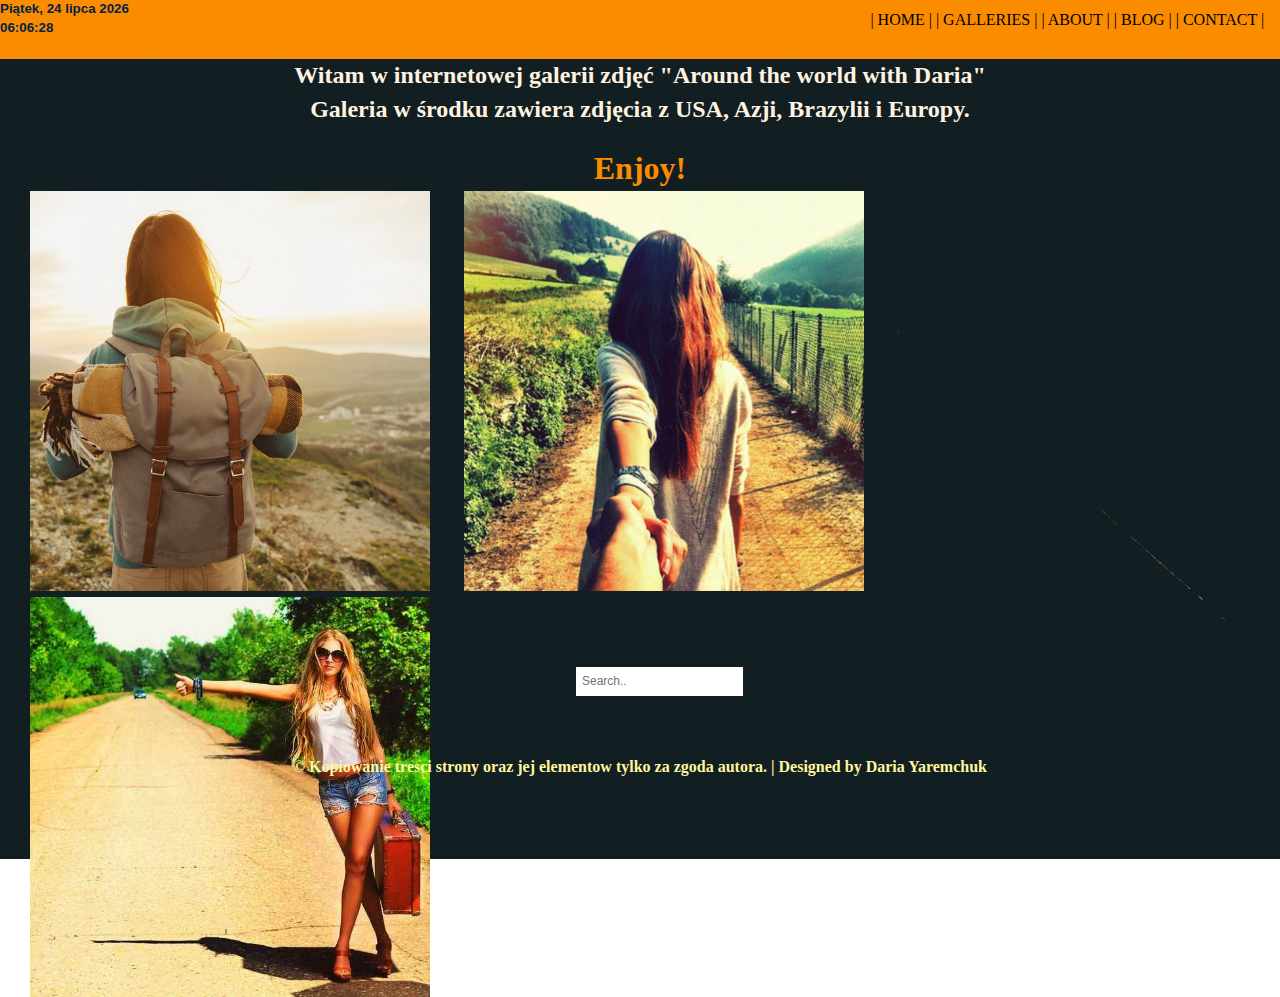
<file: index.html>
<html lang="pl-PL">
  <head>
        <title> Portfolio Daria </title>
        <link rel="stylesheet" type="text/css" href="css/style.css">
        <meta charset="utf-8">
        <meta name="viewport" content="width=device-width, initial-scale=1.0" />
        <meta name="robots"content="all"/>
        <meta name="description"content="Strona">
        <mata name="keywords"content="cos tam">

<SPAN id="Data" style="POSITION: absolute; LEFT: 0; TOP: 0; FONT-SIZE: 10pt;
          FONT-WEIGHT: bold; COLOR: #012345; FONT-FAMILY: Verdana, Arial;"></SPAN>
      <script>
      function czas() {

      if (!document.layers&&!document.getElementById&&!document.all)
      return

      var godzina, minuty, sekundy, dzien, licz_dzien, miesiac, dzisiaj, rok, tekst_miesiac, tekst_dzien;
      dzisiaj = new Date();
      godzina=dzisiaj.getHours();
      minuty=dzisiaj.getMinutes();
      sekundy=dzisiaj.getSeconds();
      rok=dzisiaj.getYear();
      dzien=dzisiaj.getDate();
      licz_dzien=dzisiaj.getDay();
      if (licz_dzien==0) {tekst_dzien="Niedziela"}
      if (licz_dzien==1) {tekst_dzien="Poniedziałek"}
      if (licz_dzien==2) {tekst_dzien="Wtorek"}
      if (licz_dzien==3) {tekst_dzien="Środa"}
      if (licz_dzien==4) {tekst_dzien="Czwartek"}
      if (licz_dzien==5) {tekst_dzien="Piątek"}
      if (licz_dzien==6) {tekst_dzien="Sobota"}
      miesiac=dzisiaj.getMonth()+1;
      if (miesiac==1) {tekst_miesiac="stycznia"}
      if (miesiac==2) {tekst_miesiac="lutego"}
      if (miesiac==3) {tekst_miesiac="marca"}
      if (miesiac==4) {tekst_miesiac="kwietnia"}
      if (miesiac==5) {tekst_miesiac="maja"}
      if (miesiac==6) {tekst_miesiac="czerwca"}
      if (miesiac==7) {tekst_miesiac="lipca"}
      if (miesiac==8) {tekst_miesiac="sierpnia"}
      if (miesiac==9) {tekst_miesiac="września"}
      if (miesiac==10) {tekst_miesiac="października"}
      if (miesiac==11) {tekst_miesiac="listopada"}
      if (miesiac==12) {tekst_miesiac="grudnia"}
           if ((rok>=00) && (rok<=1900)) {rok=1900+rok;}
           if (miesiac < 10) {miesiac="0"+miesiac;}
      if (dzien < 10) {dzien="0"+dzien;}
      if (godzina < 10) {godzina="0"+godzina;}
           if (minuty < 10) {minuty="0"+minuty;}
      if (sekundy < 10) {sekundy="0"+sekundy;}
      pelnyczas=tekst_dzien + ", " + dzien + " " + tekst_miesiac + " "+rok+"<br>"
      + godzina+":"+minuty+":"+sekundy;


      if (document.getElementById){
      document.getElementById("Data").innerHTML=pelnyczas
      }
      else if (document.layers){
      document.layers.Data.document.write(pelnyczas)
      }
      else if (document.all)
      Data.innerHTML=pelnyczas

      // Czestotliwosc odswiezania
      setTimeout("czas()",500)
      }

      </script>

</head>

 <body>
   <body onLoad="czas()">
   <div class="container">
     <nav class="navbar">
       <ul>
         <li><a href='index.html' title="Do Strony głównej">| HOME |</a></li>
         <li><a href='podstrony/galleries.html' title="Zobacz moją Galerie">| GALLERIES |</a></li>
         <li><a href='podstrony/about.html' title="Informacja o autorze">| ABOUT |</a></li>
         <li><a href='podstrony/blog.html' title="Mój blog">| BLOG |</a></li>
         <li><a href='podstrony/contact.html' title="Skontaktuj się ze mną">| CONTACT |</a></li>
       </ul>
     </nav>

  <header class="header">
  <div class="hello">
    <h2> Witam w internetowej galerii zdjęć <b>"Around the world with Daria"</b> </h2>
    <h2> Galeria w środku zawiera zdjęcia z USA, Azji, Brazylii i Europy.</h2>
      <h1>Enjoy!</h1>
    <img src="img/hand3.jpg"width="400" heith="450">
    <img src="img/hand.jpg"width="400" heith="450">
    <img src="img/hand2.jpg"width="400" heith="450">
  </div>
</header>

<footer class="footer">
  <div class="downnav">
    <input type="text" placeholder="Search..">
  </div>
  <p> <strong>© Kopiowanie tresci strony oraz jej elementow tylko za zgoda autora. | Designed by Daria Yaremchuk </strong> </p>
  </footer>

</body>
</html>
</file>
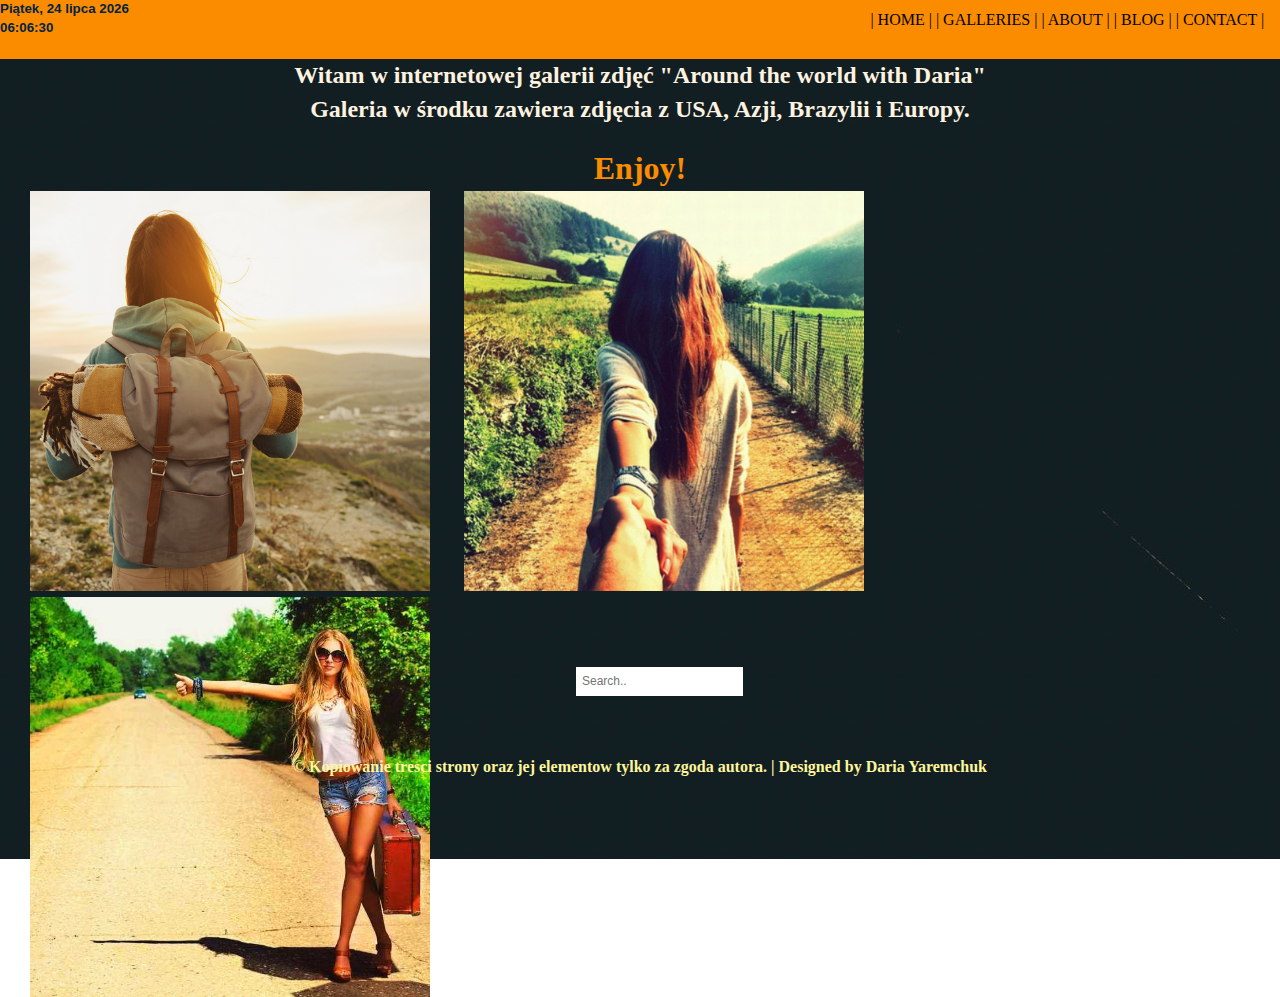
<file: home.html>
<html lang="pl-PL">
  <head>
        <title> Portfolio Daria </title>
        <link rel="stylesheet" type="text/css" href="css/style.css">
        <meta charset="utf-8">
        <meta name="viewport" content="width=device-width, initial-scale=1.0" />
        <meta name="robots"content="all"/>
        <meta name="description"content="Strona">
        <mata name="keywords"content="cos tam">

<SPAN id="Data" style="POSITION: absolute; LEFT: 0; TOP: 0; FONT-SIZE: 10pt;
          FONT-WEIGHT: bold; COLOR: #012345; FONT-FAMILY: Verdana, Arial;"></SPAN>
      <script>
      function czas() {

      if (!document.layers&&!document.getElementById&&!document.all)
      return

      var godzina, minuty, sekundy, dzien, licz_dzien, miesiac, dzisiaj, rok, tekst_miesiac, tekst_dzien;
      dzisiaj = new Date();
      godzina=dzisiaj.getHours();
      minuty=dzisiaj.getMinutes();
      sekundy=dzisiaj.getSeconds();
      rok=dzisiaj.getYear();
      dzien=dzisiaj.getDate();
      licz_dzien=dzisiaj.getDay();
      if (licz_dzien==0) {tekst_dzien="Niedziela"}
      if (licz_dzien==1) {tekst_dzien="Poniedziałek"}
      if (licz_dzien==2) {tekst_dzien="Wtorek"}
      if (licz_dzien==3) {tekst_dzien="Środa"}
      if (licz_dzien==4) {tekst_dzien="Czwartek"}
      if (licz_dzien==5) {tekst_dzien="Piątek"}
      if (licz_dzien==6) {tekst_dzien="Sobota"}
      miesiac=dzisiaj.getMonth()+1;
      if (miesiac==1) {tekst_miesiac="stycznia"}
      if (miesiac==2) {tekst_miesiac="lutego"}
      if (miesiac==3) {tekst_miesiac="marca"}
      if (miesiac==4) {tekst_miesiac="kwietnia"}
      if (miesiac==5) {tekst_miesiac="maja"}
      if (miesiac==6) {tekst_miesiac="czerwca"}
      if (miesiac==7) {tekst_miesiac="lipca"}
      if (miesiac==8) {tekst_miesiac="sierpnia"}
      if (miesiac==9) {tekst_miesiac="września"}
      if (miesiac==10) {tekst_miesiac="października"}
      if (miesiac==11) {tekst_miesiac="listopada"}
      if (miesiac==12) {tekst_miesiac="grudnia"}
           if ((rok>=00) && (rok<=1900)) {rok=1900+rok;}
           if (miesiac < 10) {miesiac="0"+miesiac;}
      if (dzien < 10) {dzien="0"+dzien;}
      if (godzina < 10) {godzina="0"+godzina;}
           if (minuty < 10) {minuty="0"+minuty;}
      if (sekundy < 10) {sekundy="0"+sekundy;}
      pelnyczas=tekst_dzien + ", " + dzien + " " + tekst_miesiac + " "+rok+"<br>"
      + godzina+":"+minuty+":"+sekundy;


      if (document.getElementById){
      document.getElementById("Data").innerHTML=pelnyczas
      }
      else if (document.layers){
      document.layers.Data.document.write(pelnyczas)
      }
      else if (document.all)
      Data.innerHTML=pelnyczas

      // Czestotliwosc odswiezania
      setTimeout("czas()",500)
      }

      </script>

</head>

 <body>
   <body onLoad="czas()">
   <div class="container">
     <nav class="navbar">
       <ul>
         <li><a href='home.html' title="Do Strony głównej">| HOME |</a></li>
         <li><a href='podstrony/galleries.html' title="Zobacz moją Galerie">| GALLERIES |</a></li>
         <li><a href='podstrony/about.html' title="Informacja o autorze">| ABOUT |</a></li>
         <li><a href='podstrony/blog.html' title="Mój blog">| BLOG |</a></li>
         <li><a href='podstrony/contact.html' title="Skontaktuj się ze mną">| CONTACT |</a></li>
       </ul>
     </nav>

  <header class="header">
  <div class="hello">
    <h2> Witam w internetowej galerii zdjęć <b>"Around the world with Daria"</b> </h2>
    <h2> Galeria w środku zawiera zdjęcia z USA, Azji, Brazylii i Europy.</h2>
      <h1>Enjoy!</h1>
    <img src="img/hand3.jpg"width="400" heith="450">
    <img src="img/hand.jpg"width="400" heith="450">
    <img src="img/hand2.jpg"width="400" heith="450">
  </div>
</header>

<footer class="footer">
  <div class="downnav">
    <input type="text" placeholder="Search..">
  </div>
  <p> <strong>© Kopiowanie tresci strony oraz jej elementow tylko za zgoda autora. | Designed by Daria Yaremchuk </strong> </p>
  </footer>

</body>
</html>
</file>
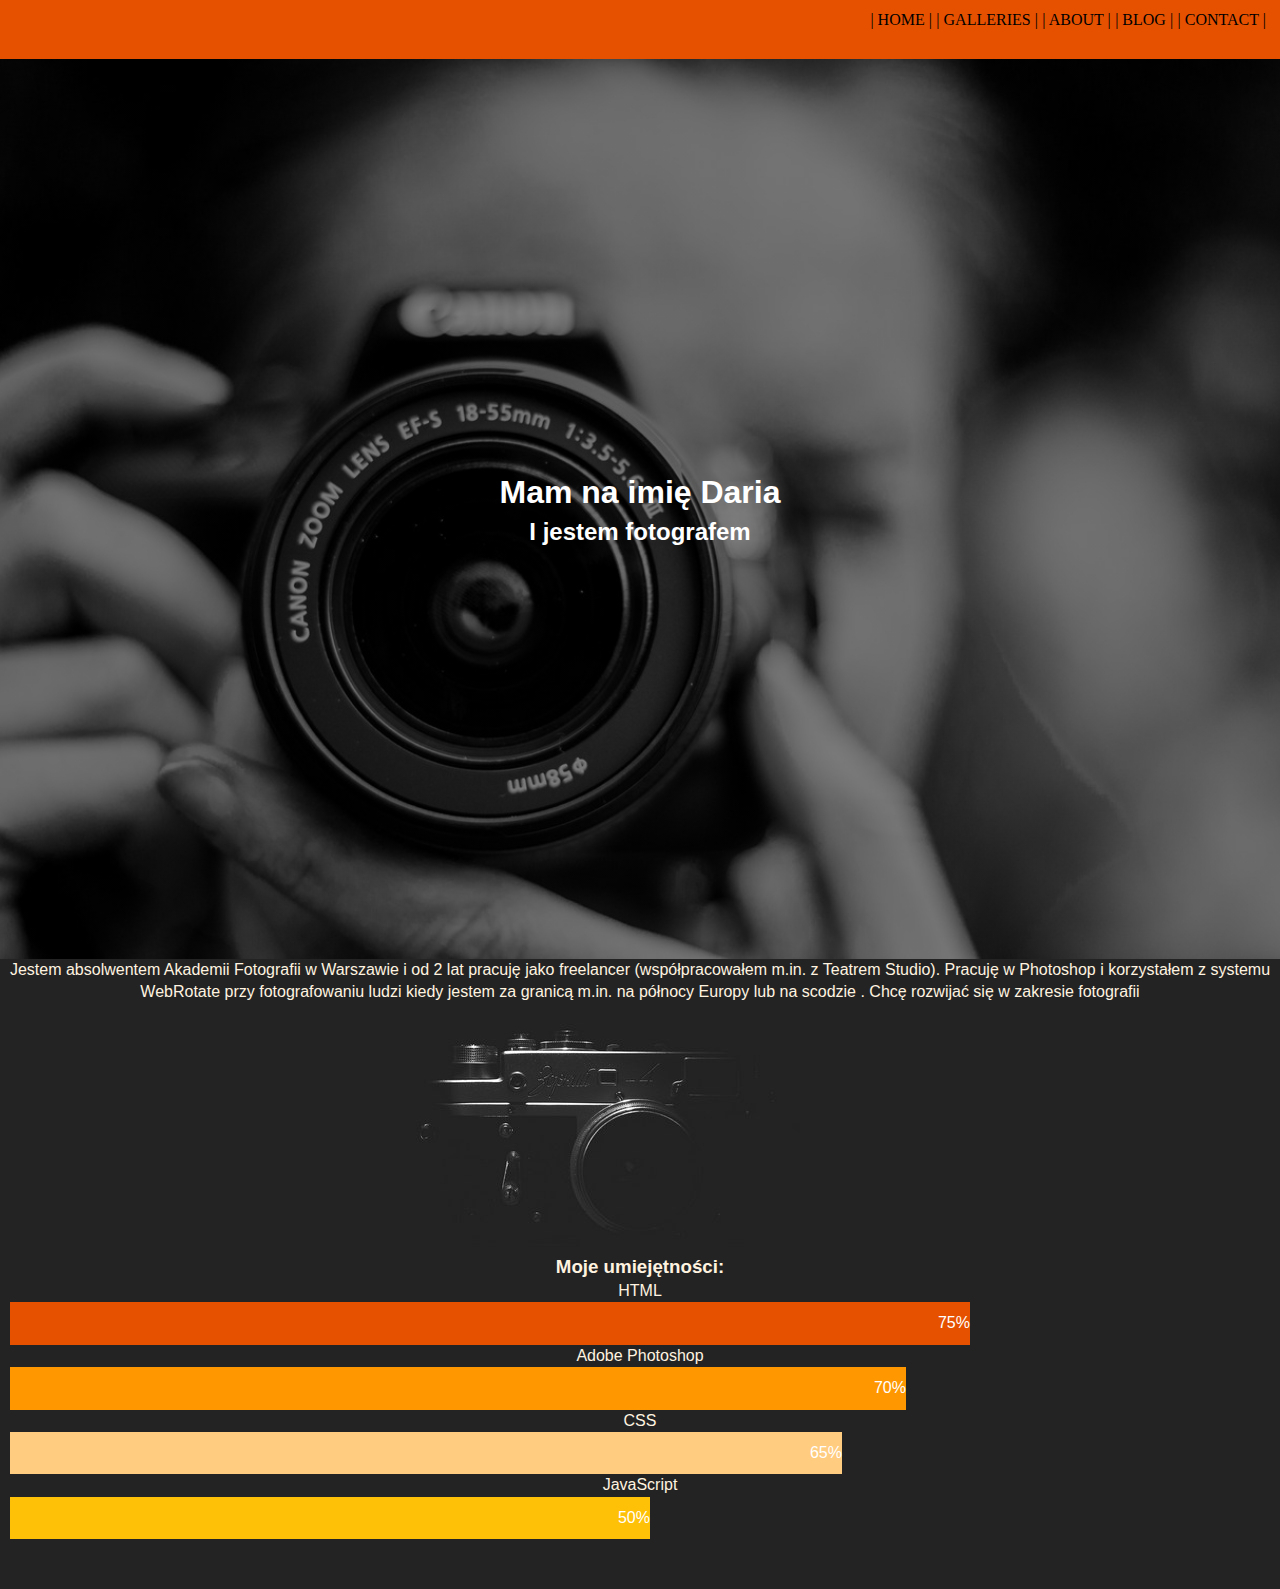
<file: podstrony/about.html>
<html lang="pl-PL">
  <head>
        <title> Portfolio2 Daria </title>
        <link rel="stylesheet" type="text/css" href="../css/style_a.css">
        <meta charset="utf-8">
        <meta name="viewport" content="width=device-width, initial-scale=1">
        <meta name="viewport" content="width=device-width, initial-scale=1.0" />
        <meta name="robots"content="all"/>
        <meta name="description"content="Strona">
        <mata name="keywords"content="cos tam">
</head>

 <body>
   <div class="container">
     <nav class="navbar">
       <ul>
         <li><a href='../index.html' title="Do Strony głównej">| HOME |</a></li>
         <li><a href='../podstrony/galleries.html' title="Zobacz moją Galerie">| GALLERIES |</a></li>
         <li><a href='../podstrony/about.html' title="Informacja o autorze">| ABOUT |</a></li>
         <li><a href='../podstrony/blog.html' title="Mój blog">| BLOG |</a></li>
         <li><a href='../podstrony/contact.html' title="Skontaktuj się ze mną">| CONTACT |</a></li>
       </ul>
     </nav>
   </div>

  <div class="hero-image">
  <div class="hero-text">
    <h1>Mam na imię Daria</h1>
    <h2>I jestem fotografem</h2>
  </div>
</div>
<div class="main">
  <p>Jestem absolwentem Akademii Fotografii w Warszawie i od 2 lat pracuję jako freelancer
    (współpracowałem m.in. z Teatrem Studio). Pracuję w Photoshop i korzystałem z systemu
    WebRotate przy fotografowaniu ludzi kiedy jestem za granicą m.in. na północy Europy lub na scodzie .
    Chcę rozwijać się w zakresie fotografii</p>

<div class="main2">
    <h3> Moje umiejętności: </h3>
    <p>HTML</p>
    <div class="container2">
      <div class="skills html">75%</div>
    </div>
    <p>Adobe Photoshop</p>
    <div class="container2">
      <div class="skills photoshop">70%</div>
    </div>
    <div class="container2">
    <p>CSS</p>
    <div class="container2">
      <div class="skills css">65%</div>
    </div>
    <p>JavaScript</p>
    <div class="container2">
      <div class="skills js">50%</div>
    </div>
  </div>


 </body>
 </html>
</file>
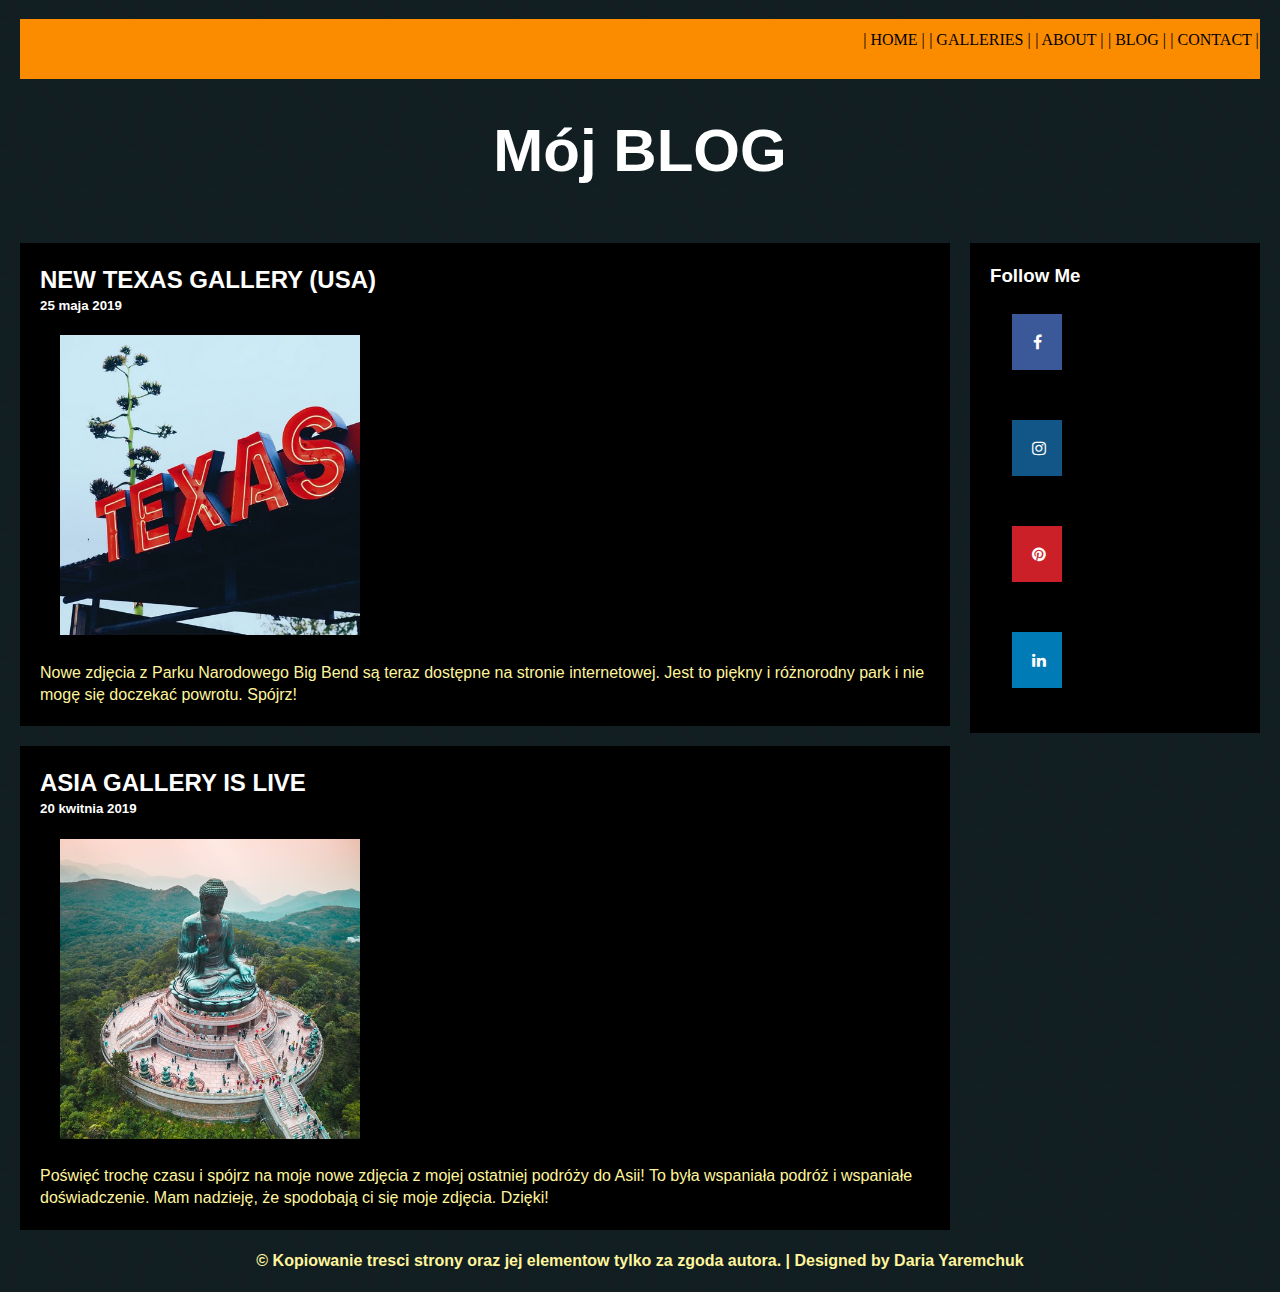
<file: podstrony/blog.html>
<!DOCTYPE html>
<html lang="pl-PL">
  <head>
        <title> Portfolio3 Daria </title>
        <link rel="stylesheet" type="text/css" href="../css/style_b.css">
        <link rel="stylesheet" href="https://cdnjs.cloudflare.com/ajax/libs/font-awesome/4.7.0/css/font-awesome.min.css">
        <meta charset="utf-8">
        <meta name="viewport" content="width=device-width, initial-scale=1">
        <meta name="viewport" content="width=device-width, initial-scale=1.0" />
        <meta name="robots"content="all"/>
        <meta name="description"content="Strona">
        <mata name="keywords"content="cos tam">
</head>

 <body>
   <div class="container">
     <nav class="navbar">
       <ul>
         <li><a href='../index.html' title="Do Strony głównej">| HOME |</a></li>
         <li><a href='../podstrony/galleries.html' title="Zobacz moją Galerie">| GALLERIES |</a></li>
         <li><a href='../podstrony/about.html' title="Informacja o autorze">| ABOUT |</a></li>
         <li><a href='../podstrony/blog.html' title="Mój blog">| BLOG |</a></li>
         <li><a href='../podstrony/contact.html' title="Skontaktuj się ze mną">| CONTACT |</a></li>
       </ul>
     </nav>
   </div>

   <div class="header">
    <h2>Mój BLOG</h2>
  </div>

<div class="row">
  <div class="leftcolumn">
    <div class="card">
      <h2>NEW TEXAS GALLERY (USA)</h2>
      <h5>25 maja 2019</h5>
      <div class="contant">
        <img src='../img/blog/texas.jpg' style="height:300px;">
      </div>
      <p>Nowe zdjęcia z Parku Narodowego Big Bend są teraz dostępne na stronie internetowej. Jest to piękny i różnorodny park i nie mogę się doczekać powrotu. Spójrz!</p>
    </div>
    <div class="card">
      <h2>ASIA GALLERY IS LIVE</h2>
      <h5>20 kwitnia 2019</h5>
      <div class="contant">
        <img src='../img/blog/asia.jpg' style="height:300px;">
      </div>
      <p>Poświęć trochę czasu i spójrz na moje nowe zdjęcia z mojej ostatniej podróży do Asii! To była wspaniała podróż i wspaniałe doświadczenie. Mam nadzieję, że spodobają ci się moje zdjęcia. Dzięki!</p>
    </div>
  </div>
  <div class="rightcolumn">
    <div class="card">
      <h3>Follow Me</h3>

      <div class="contant">
        <a href="https://www.facebook.com/profile.php?id=100009674563797" class="fa fa-facebook"> </a> </div>
      <div class="contant">
        <a href="https://www.instagram.com/daria.yaremchukk/?hl=ru" class="fa fa-instagram"></a> </div>
      <div class="contant">
        <a href="https://pl.pinterest.com/dariiayaremchuk/" class="fa fa-pinterest"></a> </div>
      <div class="contant">
      <a href="https://www.linkedin.com/feed/" class="fa fa-linkedin"></a>
      </div>
    </div>
  </div>
</div>


  <footer class="footer">
    <p> <strong>© Kopiowanie tresci strony oraz jej elementow tylko za zgoda autora. | Designed by Daria Yaremchuk </strong> </p>
    </footer>


   </body>
   </html>
</file>
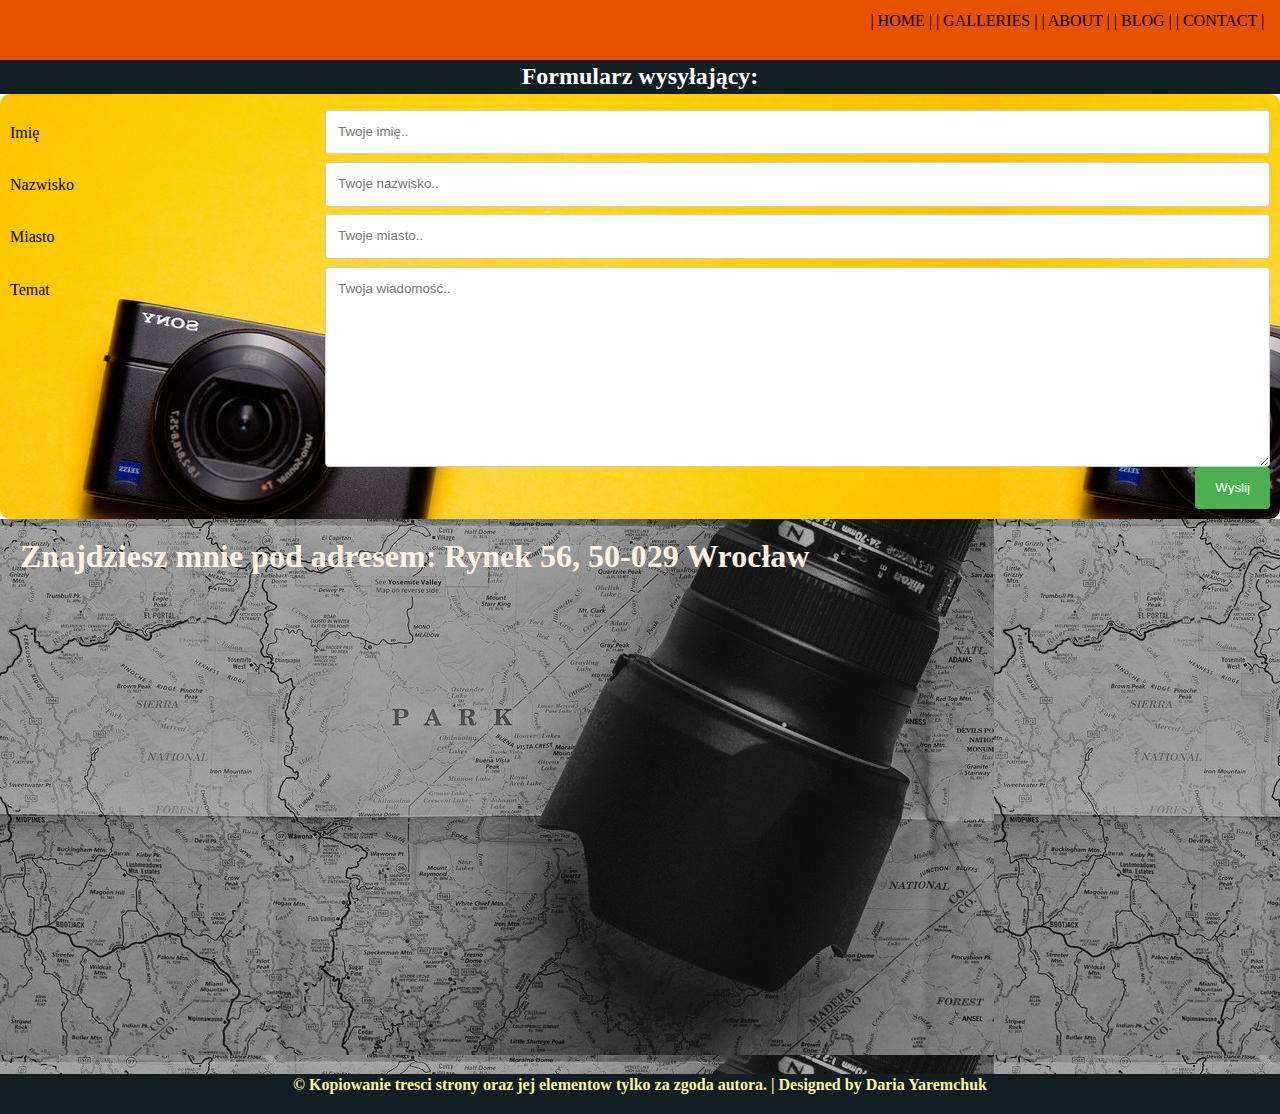
<file: podstrony/contact.html>
<html lang="pl-PL">
  <head>
    <title> Portfolio3 Daria </title>
    <link rel="stylesheet" type="text/css" href="../css/style_c.css">
    <link rel="stylesheet" href="https://cdnjs.cloudflare.com/ajax/libs/font-awesome/4.7.0/css/font-awesome.min.css">
    <meta charset="utf-8">
    <meta name="viewport" content="width=device-width, initial-scale=1">
    <meta name="viewport" content="width=device-width, initial-scale=1.0" />
    <meta name="robots"content="all"/>
    <meta name="description"content="Strona">
    <mata name="keywords"content="cos tam">
</head>

 <body>
   <div class="container">
     <nav class="navbar">
       <ul>
         <li><a href='../index.html' title="Do Strony głównej">| HOME |</a></li>
         <li><a href='../podstrony/galleries.html' title="Zobacz moją Galerie">| GALLERIES |</a></li>
         <li><a href='../podstrony/about.html' title="Informacja o autorze">| ABOUT |</a></li>
         <li><a href='../podstrony/blog.html' title="Mój blog">| BLOG |</a></li>
         <li><a href='../podstrony/contact.html' title="Skontaktuj się ze mną">| CONTACT |</a></li>
       </ul>
     </nav>
   </div>


   <h2>Formularz wysyłający:</h2>
   <div class="container2">
   <form method="post" action="mailto:log@domena?subject=temat">

    <div class="row">
      <div class="col-25">
        <label for="fname">Imię</label>
      </div>
      <div class="col-75">
        <input type="text" id="fname" name="imię" placeholder="Twoje imię..">
      </div>
    </div>

    <div class="row">
      <div class="col-25">
        <label for="lname">Nazwisko</label>
      </div>
      <div class="col-75">
        <input type="text" id="lname" name="Nazwisko" placeholder="Twoje nazwisko..">
      </div>
    </div>

    <div class="row">
      <div class="col-25">
        <label for="miasto">Miasto</label>
      </div>
      <div class="col-75">
        <input type="text" id="miasto" name="miasto" placeholder="Twoje miasto..">
      </div>
    </div>
    <div class="row">
      <div class="col-25">
        <label for="subject">Temat</label>
      </div>
      <div class="col-75">
        <textarea id="subject" name="temat" placeholder="Twoja wiadomość.." style="height:200px"></textarea>
      </div>
    </div>

    <div class="row">
      <input type="submit" value="Wyslij">
    </div>
  </form>
</div>

<!-- Mapka GOOGLE -->
<div class="mapka">
  <h1><strong> Znajdziesz mnie pod adresem: Rynek 56, 50-029 Wrocław </strong></h1>
<iframe src="https://www.google.com/maps/embed?pb=!1m18!1m12!1m3!1d2504.8659717888813!2d17.029429315755454!3d51.11093297957196!2m3!1f0!2f0!3f0!3m2!1i1024!2i768!4f13.1!3m3!1m2!1s0x470fc27575f2bcfb%3A0xd046414bbcd6fd6f!2sRynek+56%2C+50-029+Wroc%C5%82aw!5e0!3m2!1sru!2spl!4v1560469962842!5m2!1sru!2spl"
width="600" height="450" frameborder="0" style="border:0" allowfullscreen></iframe>


<footer class="footer">
  <p> <strong>© Kopiowanie tresci strony oraz jej elementow tylko za zgoda autora. | Designed by Daria Yaremchuk </strong> </p>
  </footer>



   </body>
   </html>
</file>
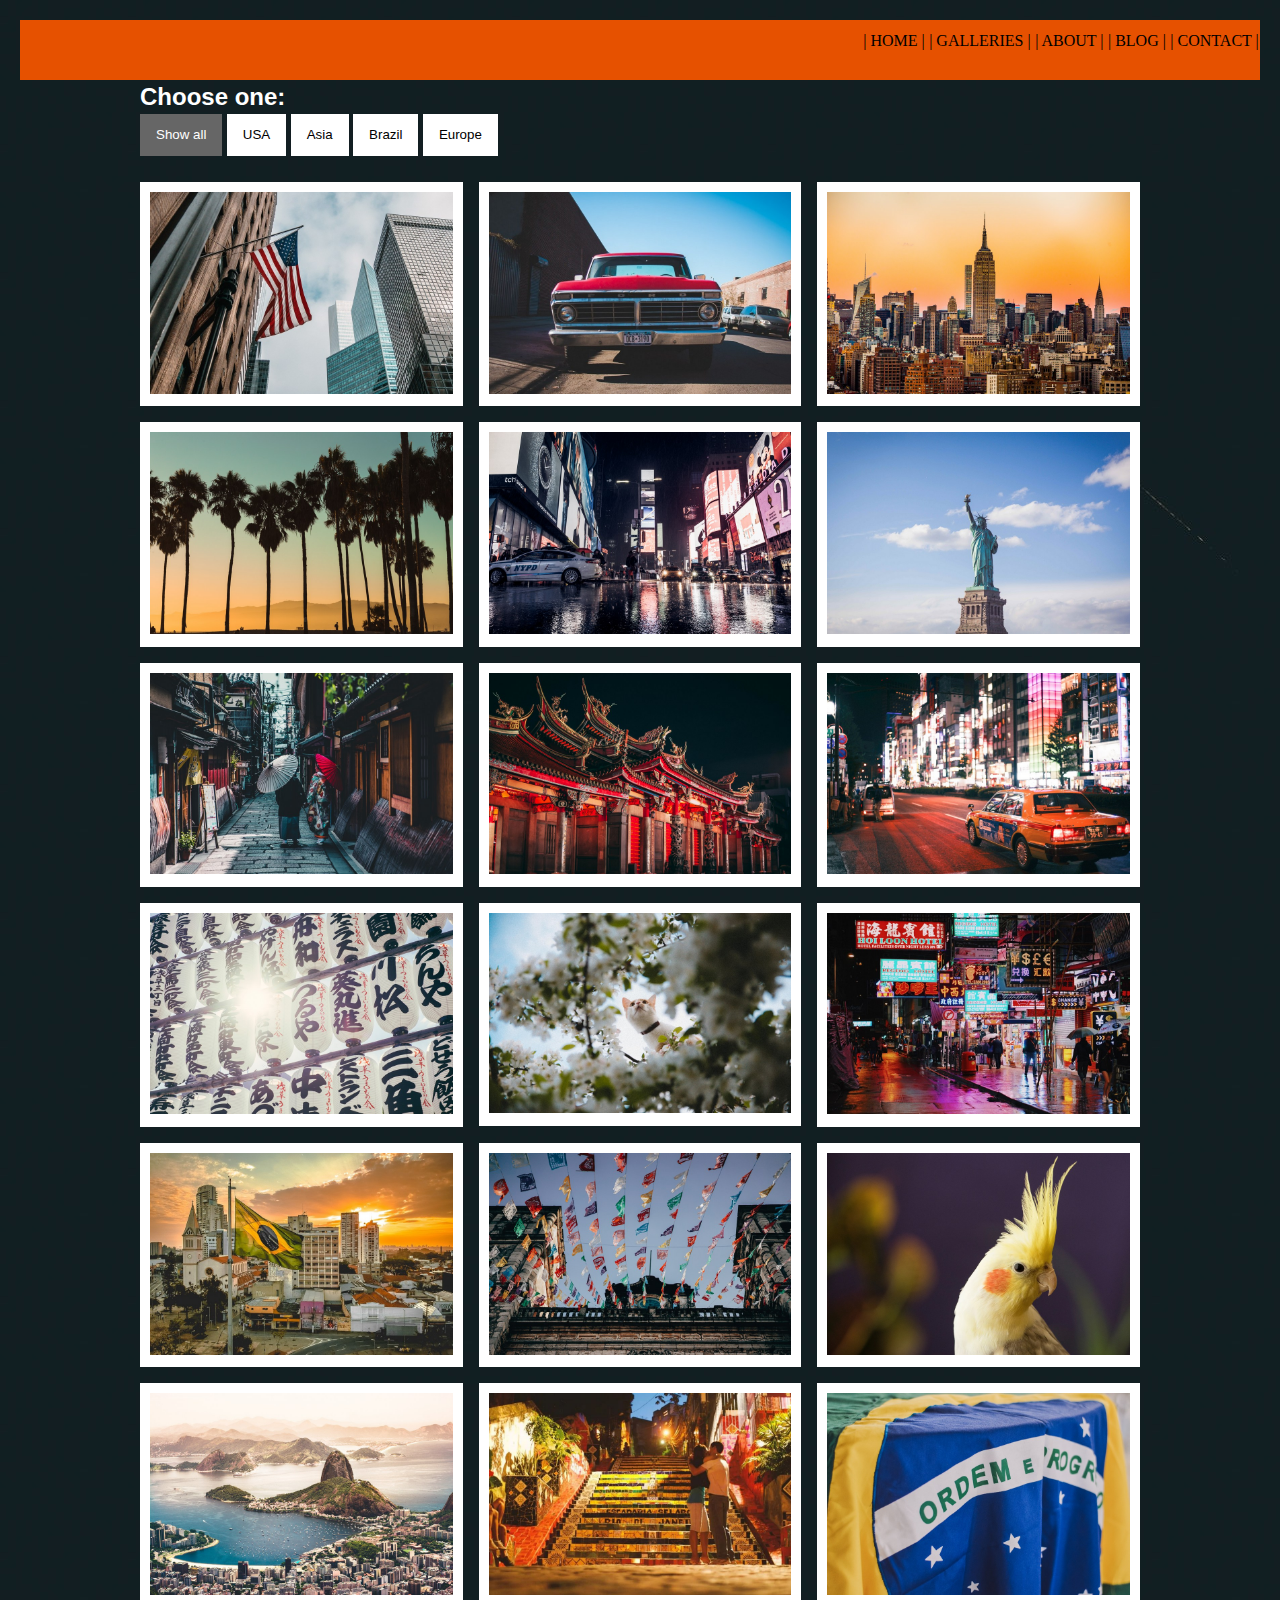
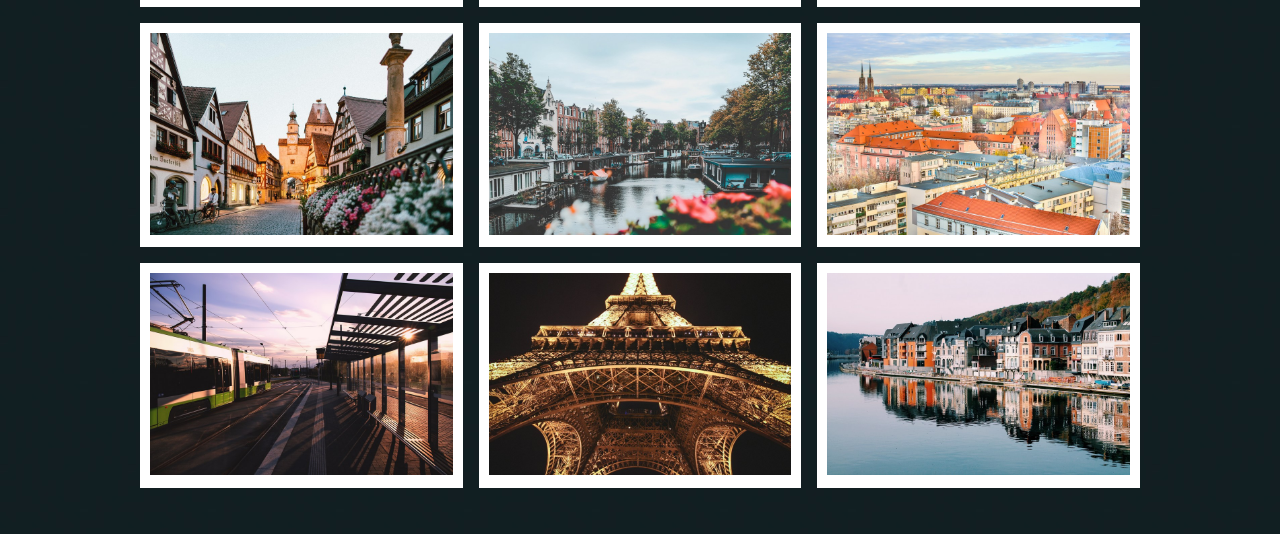
<file: podstrony/galleries.html>
<!DOCTYPE html>
<html lang="pl-PL">
  <head>
        <title> Portfolio2 Daria </title>
        <link rel="stylesheet" type="text/css" href="../css/style_g.css">
        <meta charset="utf-8">
        <meta name="viewport" content="width=device-width, initial-scale=1">
        <meta name="viewport" content="width=device-width, initial-scale=1.0" />
        <meta name="robots"content="all"/>
        <meta name="description"content="Strona">
        <mata name="keywords"content="cos tam">
</head>

 <body>
   <div class="container">
     <nav class="navbar">
       <ul>
         <li><a href='../index.html' title="Do Strony głównej">| HOME |</a></li>
         <li><a href='../podstrony/galleries.html' title="Zobacz moją Galerie">| GALLERIES |</a></li>
         <li><a href='../podstrony/about.html' title="Informacja o autorze">| ABOUT |</a></li>
         <li><a href='../podstrony/blog.html' title="Mój blog">| BLOG |</a></li>
         <li><a href='../podstrony/contact.html' title="Skontaktuj się ze mną">| CONTACT |</a></li>
       </ul>
     </nav>
   </div>

<div class="main">
  <h2> Choose one: </h2>
  <div id="myBtnContainer">
    <button class="btn active" onclick="filterSelection('all')"> Show all</button>
    <button class="btn" onclick="filterSelection('usa')"> USA</button>
    <button class="btn" onclick="filterSelection('asia')"> Asia</button>
    <button class="btn" onclick="filterSelection('brazil')"> Brazil</button>
    <button class="btn" onclick="filterSelection('europe')"> Europe</button>
  </div>

  <!-- Portfolio Gallery Grid -->
  <div class="row">
  <div class="column usa">
    <div class="content">
      <img src='../img/USA/001.jpg' alt="usa" style="width:100%"
      onclick="openModal();currentSlide(1)" class="hover-shadow cursor">
    </div>
  </div>
  <div class="column usa">
    <div class="content">
    <img src='../img/USA/002.jpg' alt="usa" style="width:100%"
    onclick="openModal();currentSlide(2)" class="hover-shadow cursor">
    </div>
  </div>
  <div class="column usa">
    <div class="content">
    <img src='../img/USA/003.jpg' alt="usa" style="width:100%"
    onclick="openModal();currentSlide(3)" class="hover-shadow cursor">
    </div>
  </div>
  <div class="column usa">
    <div class="content">
    <img src='../img/USA/004.jpg' alt="usa" style="width:100%"
    onclick="openModal();currentSlide(4)" class="hover-shadow cursor">
    </div>
  </div>
  <div class="column usa">
    <div class="content">
    <img src='../img/USA/005.jpg' alt="usa" style="width:100%"
    onclick="openModal();currentSlide(5)" class="hover-shadow cursor">
    </div>
  </div>
  <div class="column usa">
      <div class="content">
      <img src='../img/USA/006.jpg' alt="usa" style="width:100%"
      onclick="openModal();currentSlide(6)" class="hover-shadow cursor">
      </div>
    </div>

  <div class="column asia">
    <div class="content">
      <img src='../img/Asia/011.jpg' alt="Asia" style="width:100%"
      onclick="openModal();currentSlide(1)" class="hover-shadow cursor">
    </div>
  </div>
  <div class="column asia">
    <div class="content">
      <img src='../img/Asia/022.jpg' alt="asia" style="width:100%"
      onclick="openModal();currentSlide(2)" class="hover-shadow cursor">
    </div>
  </div>
  <div class="column asia">
    <div class="content">
      <img src='../img/Asia/033.jpg' alt="asia" style="width:100%"
      onclick="openModal();currentSlide(3)" class="hover-shadow cursor">
    </div>
  </div>
  <div class="column asia">
    <div class="content">
      <img src='../img/Asia/044.jpg' alt="asia" style="width:100%"
      onclick="openModal();currentSlide(4)" class="hover-shadow cursor">
    </div>
  </div>
  <div class="column asia">
    <div class="content">
      <img src='../img/Asia/055.jpg' alt="asia" style="width:100%"
      onclick="openModal();currentSlide(5)" class="hover-shadow cursor">
    </div>
  </div>
  <div class="column asia">
    <div class="content">
      <img src='../img/Asia/066.jpg' alt="asia" style="width:100%"
      onclick="openModal();currentSlide(6)" class="hover-shadow cursor">
    </div>
  </div>

  <div class="column brazil">
    <div class="content">
      <img src='../img/Brazil/0111.jpg' alt="brazil" style="width:100%"
      onclick="openModal();currentSlide(1)" class="hover-shadow cursor">
    </div>
  </div>
  <div class="column brazil">
    <div class="content">
      <img src='../img/Brazil/0222.jpg' alt="brazil" style="width:100%"
      onclick="openModal();currentSlide(2)" class="hover-shadow cursor">
    </div>
  </div>
  <div class="column brazil">
    <div class="content">
      <img src='../img/Brazil/0333.jpg' alt="brazil" style="width:100%"
      onclick="openModal();currentSlide(3)" class="hover-shadow cursor">
    </div>
  </div>
  <div class="column brazil">
    <div class="content">
      <img src='../img/Brazil/0444.jpg' alt="brazil" style="width:100%"
      onclick="openModal();currentSlide(4)" class="hover-shadow cursor">
    </div>
  </div>
  <div class="column brazil">
    <div class="content">
      <img src='../img/Brazil/0555.jpg' alt="brazil" style="width:100%"
      onclick="openModal();currentSlide(5)" class="hover-shadow cursor">
    </div>
  </div>
  <div class="column brazil">
    <div class="content">
      <img src='../img/Brazil/0666.jpg' alt="brazil" style="width:100%"
      onclick="openModal();currentSlide(5)" class="hover-shadow cursor">
    </div>
  </div>

  <div class="column europe">
    <div class="content">
       <img src='../img/Europe/111.jpg' alt="europe" style="width:100%"
       onclick="openModal();currentSlide(1)" class="hover-shadow cursor">
    </div>
  </div>
  <div class="column europe">
    <div class="content">
       <img src='../img/Europe/222.jpg' alt="europe" style="width:100%"
       onclick="openModal();currentSlide(2)" class="hover-shadow cursor">
    </div>
  </div>
  <div class="column europe">
    <div class="content">
       <img src='../img/Europe/333.jpg' alt="europe" style="width:100%"
       onclick="openModal();currentSlide(3)" class="hover-shadow cursor">
    </div>
  </div>
  <div class="column europe">
    <div class="content">
       <img src='../img/Europe/444.jpg' alt="europe" style="width:100%"
       onclick="openModal();currentSlide(4)" class="hover-shadow cursor">
    </div>
  </div>
  <div class="column europe">
    <div class="content">
       <img src='../img/Europe/555.jpg' alt="europe" style="width:100%"
       onclick="openModal();currentSlide(5)" class="hover-shadow cursor">
    </div>
  </div>
  <div class="column europe">
    <div class="content">
       <img src='../img/Europe/666.jpg' alt="europe" style="width:100%"
       onclick="openModal();currentSlide(6)" class="hover-shadow cursor">
    </div>
  </div>

  <!-- MY SLIDES -->
  <div id="myModal" class="modal">
  <span class="close cursor" onclick="closeModal()">&times;</span>
  <div class="modal-content">
 <!-- ////USA//// -->
    <div class="mySlides">
      <div class="numbertext">1 / 6</div>
      <img src='../img/USA/001.jpg' style="width:100%">
    </div>
    <div class="mySlides">
      <div class="numbertext">2 / 6</div>
      <img src='../img/USA/002.jpg' style="width:100%">
    </div>
    <div class="mySlides">
      <div class="numbertext">3 / 6</div>
      <img src='../img/USA/003.jpg' style="width:100%">
    </div>
    <div class="mySlides">
      <div class="numbertext">4 / 6</div>
      <img src='../img/USA/004.jpg' style="width:100%">
    </div>
    <div class="mySlides">
      <div class="numbertext">5 / 6</div>
      <img src='../img/USA/005.jpg' style="width:100%">
    </div>
    <div class="mySlides">
      <div class="numbertext">6 / 6</div>
      <img src='../img/USA/006.jpg' style="width:100%">
    </div>
 <!-- /////ASIA///// -->
    <div class="mySlides">
      <div class="numbertext">1 / 6</div>
      <img src='../img/Asia/011.jpg' style="width:100%">
    </div>
    <div class="mySlides">
      <div class="numbertext">2 / 6</div>
      <img src='../img/Asia/022.jpg' style="width:100%">
    </div>
    <div class="mySlides">
      <div class="numbertext">3 / 6</div>
      <img src='../img/Asia/033.jpg' style="width:100%">
    </div>
    <div class="mySlides">
      <div class="numbertext">4 / 6</div>
      <img src='../img/Asia/044.jpg' style="width:100%">
    </div>
    <div class="mySlides">
      <div class="numbertext">5 / 6</div>
      <img src='../img/Asia/055.jpg' style="width:100%">
    </div>
    <div class="mySlides">
      <div class="numbertext">6 / 6</div>
      <img src='../img/Asia/066.jpg' style="width:100%">
    </div>
<!-- ////BRAZIL//// -->
    <div class="mySlides">
      <div class="numbertext">1 / 6</div>
      <img src='../img/Brazil/0111.jpg' style="width:100%">
    </div>
    <div class="mySlides">
      <div class="numbertext">2 / 6</div>
      <img src='../img/Brazil/0222.jpg' style="width:100%">
    </div>
    <div class="mySlides">
      <div class="numbertext">3 / 6</div>
      <img src='../img/Brazil/0333.jpg' style="width:100%">
    </div>
    <div class="mySlides">
      <div class="numbertext">4 / 6</div>
      <img src='../img/Brazil/0444.jpg' style="width:100%">
    </div>
    <div class="mySlides">
      <div class="numbertext">5 / 6</div>
      <img src='../img/Brazil/0555.jpg' style="width:100%">
    </div>
    <div class="mySlides">
      <div class="numbertext">6 / 6</div>
      <img src='../img/Brazil/0666.jpg' style="width:100%">
    </div>
<!-- ////Europe/// -->
    <div class="mySlides">
      <div class="numbertext">1 / 6</div>
      <img src='../img/Europe/111.jpg' style="width:100%">
    </div>
    <div class="mySlides">
      <div class="numbertext">2 / 6</div>
      <img src='../img/Europe/222.jpg' style="width:100%">
    </div>
    <div class="mySlides">
      <div class="numbertext">3 / 6</div>
      <img src='../img/Europe/333.jpg' style="width:100%">
    </div>
    <div class="mySlides">
      <div class="numbertext">4 / 6</div>
      <img src='../img/Europe/444.jpg' style="width:100%">
    </div>
    <div class="mySlides">
      <div class="numbertext">5 / 6</div>
      <img src='../img/Europe/555.jpg' style="width:100%">
    </div>
    <div class="mySlides">
      <div class="numbertext">6 / 6</div>
      <img src='../img/Europe/666.jpg' style="width:100%">
    </div>

    <a class="prev" onclick="plusSlides(-1)">&#10094;</a>
    <a class="next" onclick="plusSlides(1)">&#10095;</a>
    <div class="caption-container">
      <p id="caption"></p>
    </div>
    <!-- USA CLICK -->
    <div class="column">
      <img class="demo cursor" src='../img/USA/001.jpg' style="width:100%"
      onclick="currentSlide(1)" alt="USA1">
    </div>
    <div class="column">
      <img class="demo cursor" src='../img/USA/002.jpg' style="width:100%"
      onclick="currentSlide(2)" alt="USA2">
    </div>
    <div class="column">
      <img class="demo cursor" src='../img/USA/003.jpg' style="width:100%"
      onclick="currentSlide(3)" alt="USA3">
    </div>
    <div class="column">
      <img class="demo cursor" src='../img/USA/004.jpg' style="width:100%"
      onclick="currentSlide(4)" alt="USA4">
    </div>
    <div class="column">
      <img class="demo cursor" src='../img/USA/005.jpg' style="width:100%"
      onclick="currentSlide(5)" alt="USA5">
    </div>
    <div class="column">
      <img class="demo cursor" src='../img/USA/006.jpg' style="width:100%"
      onclick="currentSlide(6)" alt="USA6">
    </div>
    <!--ASIA CLICK -->
    <div class="column">
      <img class="demo cursor" src='../img/Asia/011.jpg' style="width:100%"
      onclick="currentSlide(1)" alt="Asia1">
    </div>
    <div class="column">
      <img class="demo cursor" src='../img/Asia/022.jpg' style="width:100%"
      onclick="currentSlide(2)" alt="Asia2">
    </div>
    <div class="column">
      <img class="demo cursor" src='../img/Asia/033.jpg' style="width:100%"
      onclick="currentSlide(3)" alt="Asia3">
    </div>
    <div class="column">
      <img class="demo cursor" src='../img/Asia/044.jpg' style="width:100%"
      onclick="currentSlide(4)" alt="Asia4">
    </div>
    <div class="column">
      <img class="demo cursor" src='../img/Asia/055.jpg' style="width:100%"
      onclick="currentSlide(5)" alt="Asia5">
    </div>
    <div class="column">
      <img class="demo cursor" src='../img/Asia/066.jpg' style="width:100%"
      onclick="currentSlide(6)" alt="Asia6">
    </div>
    <!-- Brazil CLICK -->
    <div class="column">
      <img class="demo cursor" src='../img/Brazil/0111.jpg' style="width:100%"
      onclick="currentSlide(1)" alt="Brazil1">
    </div>
    <div class="column">
      <img class="demo cursor" src='../img/Brazil/0222.jpg' style="width:100%"
      onclick="currentSlide(2)" alt="Brazil2">
    </div>
    <div class="column">
      <img class="demo cursor" src='../img/Brazil/0333.jpg' style="width:100%"
      onclick="currentSlide(3)" alt="Brazil3">
    </div>
    <div class="column">
      <img class="demo cursor" src='../img/Brazil/0444.jpg' style="width:100%"
      onclick="currentSlide(4)" alt="Brazil4">
    </div>
    <div class="column">
      <img class="demo cursor" src='../img/Brazil/0555.jpg' style="width:100%"
      onclick="currentSlide(5)" alt="Brazil5">
    </div>
    <div class="column">
      <img class="demo cursor" src='../img/Brazil/0666.jpg' style="width:100%"
      onclick="currentSlide(6)" alt="Brazil6">
    <!-- Europe CLICK -->
    <div class="column">
      <img class="demo cursor" src='../img/Europe/111.jpg' style="width:100%"
      onclick="currentSlide(1)" alt="Europe1">
    </div>
    <div class="column">
      <img class="demo cursor" src='../img/Europe/222.jpg' style="width:100%"
      onclick="currentSlide(2)" alt="Europe2">
    </div>
    <div class="column">
      <img class="demo cursor" src='../img/Europe/333.jpg' style="width:100%"
      onclick="currentSlide(3)" alt="Europe3">
    </div>
    <div class="column">
      <img class="demo cursor" src='../img/Europe/444.jpg' style="width:100%"
      onclick="currentSlide(4)" alt="Europe4">
    </div>
    <div class="column">
      <img class="demo cursor" src='../img/Europe/555.jpg' style="width:100%"
      onclick="currentSlide(5)" alt="Europe5">
    </div>
    <div class="column">
      <img class="demo cursor" src='../img/Europe/666.jpg' style="width:100%"
      onclick="currentSlide(6)" alt="Europe6">
  </div>
</div>

<!-- END GRID -->
</div>
<!-- END MAIN -->
</div>

<script>
  filterSelection("all") // Execute the function and show all columns
  function filterSelection(c) {
    var x, i;
    x = document.getElementsByClassName("column");
    if (c == "all") c = "";
    // Add the "show" class (display:block) to the filtered elements, and remove the "show" class from the elements that are not selected
    for (i = 0; i < x.length; i++) {
      w3RemoveClass(x[i], "show");
      if (x[i].className.indexOf(c) > -1) w3AddClass(x[i], "show");
    }
  }

  // Show filtered elements
  function w3AddClass(element, name) {
    var i, arr1, arr2;
    arr1 = element.className.split(" ");
    arr2 = name.split(" ");
    for (i = 0; i < arr2.length; i++) {
      if (arr1.indexOf(arr2[i]) == -1) {
        element.className += " " + arr2[i];
      }
    }
  }

  // Hide elements that are not selected
  function w3RemoveClass(element, name) {
    var i, arr1, arr2;
    arr1 = element.className.split(" ");
    arr2 = name.split(" ");
    for (i = 0; i < arr2.length; i++) {
      while (arr1.indexOf(arr2[i]) > -1) {
        arr1.splice(arr1.indexOf(arr2[i]), 1);
      }
    }
    element.className = arr1.join(" ");
  }

  // Add active class to the current button (highlight it)
  var btnContainer = document.getElementById("myBtnContainer");
  var btns = btnContainer.getElementsByClassName("btn");
  for (var i = 0; i < btns.length; i++) {
    btns[i].addEventListener("click", function(){
      var current = document.getElementsByClassName("active");
      current[0].className = current[0].className.replace(" active", "");
      this.className += " active";
    });
  }

</script>
 <!-- LIGHT BOX -->
 <script>
function openModal() {
  document.getElementById("myModal").style.display = "block";
}

function closeModal() {
  document.getElementById("myModal").style.display = "none";
}

var slideIndex = 1;
showSlides(slideIndex);

function plusSlides(n) {
  showSlides(slideIndex += n);
}

function currentSlide(n) {
  showSlides(slideIndex = n);
}

function showSlides(n) {
  var i;
  var slides = document.getElementsByClassName("mySlides");
  var dots = document.getElementsByClassName("demo");
  var captionText = document.getElementById("caption");
  if (n > slides.length) {slideIndex = 1}
  if (n < 1) {slideIndex = slides.length}
  for (i = 0; i < slides.length; i++) {
      slides[i].style.display = "none";
  }
  for (i = 0; i < dots.length; i++) {
      dots[i].className = dots[i].className.replace(" active", "");
  }
  slides[slideIndex-1].style.display = "block";
  dots[slideIndex-1].className += " active";
  captionText.innerHTML = dots[slideIndex-1].alt;
}
</script>







   </body>
   </html>
</file>
<file: css/style.css>
* {
  margin: 0;
  padding: 0;
  border: 0;
  line-height: 1.4em;
  vertical-align: baseline;
  text-decoration: none;
  outline: 0;
  }

.container{
  width: 100%;
  height: auto;
}
.navbar{
  width: 100%;
  height: 60px;
  background-color: #fb8c00;
  margin-top: -1px;
}
.navbar ul{
  margin-left: 68%;
}
.navbar ul li{
  margin-top: 10px;
  display: inline-flex;
  line-height: 80px;
}
.navbar ul li a{

  text-decoration: none;
  font-family: sans-sans-serif;
  color: #000;
}
.navbar ul li a:hover{
  color: #fff;
}
/* HEADER */
.header{
  width: 100%;
  height: 600px;
  background-image: url('../img/2.jpg');
}

.hello h2, b{
  /* margin-top: 10px; */
  text-align: center;
  color: #fff3e0;
}
.hello h1{
  margin-top: 20px;
  /* display: flex; */
  text-align: center;
  /* margin-left: 350px; */
  color: #fb8c00;
}
img{
  margin-left: 30px;
  justify-content: space-evenly;
}

/* /////FOOTER//// */
.footer{
  background-image: url('../img/2.jpg');
  height: 200px;
}
.footer p{
  margin-top: 60px;
  text-align: center;
  color: #fff59d;
}
.downnav {
  overflow: hidden;
  background-image: url('../img/2.jpg');
}
.downnav input[type=text] {

  float: none;
  margin-left: 45%;
  padding: 6px;
  border: 3px;
  margin-top: 8px;
  /* margin-right: 16px; */
  font-size: 12px;
}
/* @media screen and (max-width: 600px) {
  .downnav input[type=text] {
    float: none;
    display: block;
    text-align: left;
    width: 100%;
    margin: 0;
    padding: 14px;
  }
  .downnav input[type=text] {
    border: 1px solid #ccc;
  }
} */
</file>
<file: css/style_a.css>
* {
  box-sizing: border-box;
  margin: 0;
  padding: 0;
  border: 0;
  line-height: 1.4em;
  vertical-align: baseline;
  text-decoration: none;
  outline: 0;
  }

.container{
  width: 100%;
  height: auto;
}
.navbar{
  width: 100%;
  height: 60px;
  background-color: #e65100;
  margin-top: -1px;
}
.navbar ul{
  margin-left: 68%;
}
.navbar ul li{
  margin-top: 10px;
  display: inline-flex;
  line-height: 80px;
}
.navbar ul li a{

  text-decoration: none;
  font-family: sans-sans-serif;
  color: #000;
}
.navbar ul li a:hover{
  color: #fff;
}

body, html {
  height: 100%;
  margin: 0;
  font-family: Arial, Arial, sans-serif;
}
.hero-image {
  background-image: linear-gradient(rgba(0, 0, 0, 0.5), rgba(0, 0, 0, 0.5)), url('../img/fotografer.jpg');
  height: 100%;
  background-position: center;
  background-repeat: no-repeat;
  background-size: cover;
  position: relative;
}
.hero-text {
  text-align: center;
  position: absolute;
  font size: absolute;
  top: 50%;
  left: 50%;
  transform: translate(-50%, -50%);
  color: white;
}
.main{
  width: 100%;
  height: 630px;
  background-image: url('../img/fotografer3.jpg');
}
.main p{
  text-align: center;
  color: #fff3e0;
}
.main2{
  margin-top: 250px;
  text-align: center;
  color: #fff3e0;
}
.container2 {
  width: 100%;
}
.skills {
  margin-left: 10px;
  text-align: right;
  padding-top: 10px;
  padding-bottom: 10px;
  color: white;
}
.html {width: 75%; background-color: #e65100;}
.photoshop {width: 70%; background-color: #ff9800;}
.css {width: 65%; background-color: #ffcc80;}
.js {width: 50%; background-color: #ffc107;}
</file>
<file: css/style_b.css>
* {
  box-sizing: border-box;
  margin: 0;
  padding: 0;
  border: 0;
  line-height: 1.4em;
  vertical-align: baseline;
  text-decoration: none;
  outline: 0;
  }

.container{
  width: 100%;
  height: auto;
}
.navbar{
  width: 100%;
  height: 60px;
  background-color: #fb8c00;
  margin-top: -1px;
}
.navbar ul{
  margin-left: 68%;
}
.navbar ul li{
  margin-top: 10px;
  display: inline-flex;
  line-height: 80px;
}
.navbar ul li a{

  text-decoration: none;
  font-family: sans-sans-serif;
  color: #000;
}
.navbar ul li a:hover{
  color: #fff;
}

body {
  background-image: url('../img/2.jpg');
  font-family: Arial;
  padding: 20px;
  color: white;
}

/* Header/Blog Title */
.header {
  text-align: center;
  padding: 30px;
  font-size: 40px;

}

/* Create two unequal columns that floats next to each other */
/* Left column */
.leftcolumn {
  float: left;
  width: 75%;
}
.card p{
  text-align: left;
  background: black;
  color: #fff59d;
}

/* Right column */
.rightcolumn {
  float: left;
  width: 25%;
  padding-left: 20px;
}

/* Fake image */
.contant {

  width: 100%;
  padding: 20px;
}

/* Add a card effect for articles */
.card {
   background-color: black;
   padding: 20px;
   margin-top: 20px;
}

/* Clear floats after the columns */
.row:after {
  content: "";
  display: table;
  clear: both;
}
/* ////ICONS//// */
.fa {
  padding: 20px;
  font-size: 30px;
  width: 50px;
  text-align: center;
  text-decoration: none;
  margin: 5px 2px;
}

.fa:hover {
    opacity: 0.8;
}

.fa-facebook {
  background: #3B5998;
  color: white;
}
.fa-linkedin {
  background: #007bb5;
  color: white;
}
.fa-instagram {
  background: #125688;
  color: white;
}
.fa-pinterest {
  background: #cb2027;
  color: white;
}

/* Footer */
.footer p{
  margin-top: 20px;
  text-align: center;
  color: #fff59d;
}

/* Responsive layout - when the screen is less than 800px wide, make the two columns stack on top of each other instead of next to each other */
@media screen and (max-width: 800px) {
  .leftcolumn, .rightcolumn {
    width: 100%;
    padding: 0;
  }
}
</file>
<file: css/style_c.css>
* {
  box-sizing: border-box;
  margin: 0;
  padding: 0;
  border: 0;
  line-height: 1.4em;
  vertical-align: baseline;
  text-decoration: none;
  outline: 0;
}

.container{
  width: 100%;
  height: auto;
}
.navbar{
  width: 100%;
  height: 60px;
  margin-left: 0px;
  margin-right: 0px;
  background-color: #e65100;
  /* margin-top: -1px; */
}
.navbar ul{
  margin-left: 68%;
}
.navbar ul li{
  margin-top: 10px;
  display: inline-flex;
  line-height: 80px;
}
.navbar ul li a{

  text-decoration: none;
  font-family: sans-sans-serif;
  color: #000;
}
.navbar ul li a:hover{
  color: #fff;
}

body h2{
  background-image: url('../img/2.jpg');
  color: white;
  text-align: center;
}

input[type=text], select, textarea {
  width: 100%;
  padding: 12px;
  border: 1px solid #ccc;
  border-radius: 4px;
  resize: vertical;
  font-family: Arial;
}

label {
  padding: 12px 12px 12px 0;
  display: inline-block;
}

input[type=submit] {
  background-color: #4CAF50;
  color: white;
  padding: 12px 20px;
  border: none;
  border-radius: 4px;
  cursor: pointer;
  float: right;
}
input[type=submit]:hover {
  background-color: #45a049;
}

.container2 {
  border-radius: 10px;
  background-image: url('../img/fotografer4.jpg');
  padding: 10px;
}
.col-25 {
  float: left;
  width: 25%;
  margin-top: 6px;
}
.col-75 {
  float: left;
  width: 75%;
  margin-top: 6px;
}
/* Clear floats after the columns */
.row:after {
  content: "";
  display: table;
  clear: both;
}

/* Responsive layout - when the screen is less than 600px wide, make the two columns stack on top of each other instead of next to each other */
@media screen and (max-width: 600px) {
  .col-25, .col-75, input[type=submit] {
    width: 100%;
    margin-top: 0;
  }
}
/* MAPKA GOOGLE */
.mapka{
  background-image: url('../img/fotografer5.jpg');
}
.mapka h1{
  margin-top: 15px;
  float:left;
  color: #fff3e0;
  margin-left: 20px;
 }
  .mapka iframe{
    margin-top: 10px;
    margin-left: 43%;
  }

.footer {
  background-image: url('../img/2.jpg');
  width: 100%;
  height: 40px;
}
.footer p{
  margin-top: 35px;
  text-align: center;
  color: #fff59d;

}
</file>
<file: css/style_g.css>
* {
  box-sizing: border-box;
  margin: 0;
  padding: 0;
  border: 0;
  line-height: 1.4em;
  vertical-align: baseline;
  text-decoration: none;
  outline: 0;
}

.container{
  width: 100%;
  height: auto;
}
.navbar{
  width: 100%;
  height: 60px;
  margin-left: 0px;
  margin-right: 0px;
  background-color: #e65100;
  /* margin-top: -1px; */
}
.navbar ul{
  margin-left: 68%;
}
.navbar ul li{
  margin-top: 10px;
  display: inline-flex;
  line-height: 80px;
}
.navbar ul li a{

  text-decoration: none;
  font-family: sans-sans-serif;
  color: #000;
}
.navbar ul li a:hover{
  color: #fff;
}




body {
  background-image: url('../img/2.jpg');
  padding: 20px;
  font-family: Arial;
}

/* Center website */
.main {
  max-width: 1000px;
  margin: auto;
}

h2 {
  font-size: 30 px;
  word-break: break-all;
  color: white;
}

.row {
  margin: 10px -16px;
}

/* Add padding BETWEEN each column */
.row,
.row > .column {
  padding:  8px;
}


/* Create three equal columns that floats next to each other */
.column {
  float: left;
  width: 33.33%;
  display: none; /* Hide all elements by default */
}
/* The Modal (background) */
.modal {
  display: none;
  position: fixed;
  z-index: 1;
  padding-top: 100px;
  left: 0;
  top: 0;
  width: 100%;
  height: 100%;
  overflow: auto;
  background-color: black;
}

/* Modal Content */
.modal-content {
  position: relative;
  background-color: #fefefe;
  margin: auto;
  padding: 0;
  width: 70%;
  max-width: 1200px;
}

/* The Close Button */
.close {
  color: white;
  position: absolute;
  top: 10px;
  right: 25px;
  font-size: 35px;
  font-weight: bold;
}

.close:hover,
.close:focus {
  color: #999;
  text-decoration: none;
  cursor: pointer;
}

.mySlides {
  display: none;
}

.cursor {
  cursor: pointer;
}

/* Next & previous buttons */
.prev,
.next {
  cursor: pointer;
  position: absolute;
  top: 50%;
  width: auto;
  padding: 16px;
  margin-top: -50px;
  color: white;
  font-weight: bold;
  font-size: 20px;
  transition: 0.6s ease;
  border-radius: 0 3px 3px 0;
  user-select: none;
  -webkit-user-select: none;
}

/* Position the "next button" to the right */
.next {
  right: 0;
  border-radius: 3px 0 0 3px;
}

/* On hover, add a black background color with a little bit see-through */
.prev:hover,
.next:hover {
  background-color: rgba(0, 0, 0, 0.8);
}

/* Number text (1/3 etc) */
.numbertext {
  color: #f2f2f2;
  font-size: 12px;
  padding: 8px 12px;
  position: absolute;
  top: 0;
}

img {
  margin-bottom: -4px;
}

.caption-container {
  text-align: center;
  background-color: black;
  padding: 2px 16px;
  color: white;
}

.demo {
  opacity: 0.6;
}

.active,
.demo:hover {
  opacity: 1;
}

img.hover-shadow {
  transition: 0.3s;
}

.hover-shadow:hover {
  box-shadow: 0 4px 8px 0 rgba(0, 0, 0, 0.2), 0 6px 20px 0 rgba(0, 0, 0, 0.19);
}

/* Clear floats after rows */
.row:after {
  content: "";
  display: table;
  clear: both;
}

/* Content */
.content {
  background-color: white;
  padding: 10px;
}

/* The "show" class is added to the filtered elements */
.show {
  display: block;
}

/* Style the buttons */
.btn {
  border: none;
  outline: none;
  padding: 12px 16px;
  background-color: white;
  cursor: pointer;
}

.btn:hover {
  background-color: #ddd;
}

.btn.active {
  background-color: #666;
  color: white;
}
</file>
